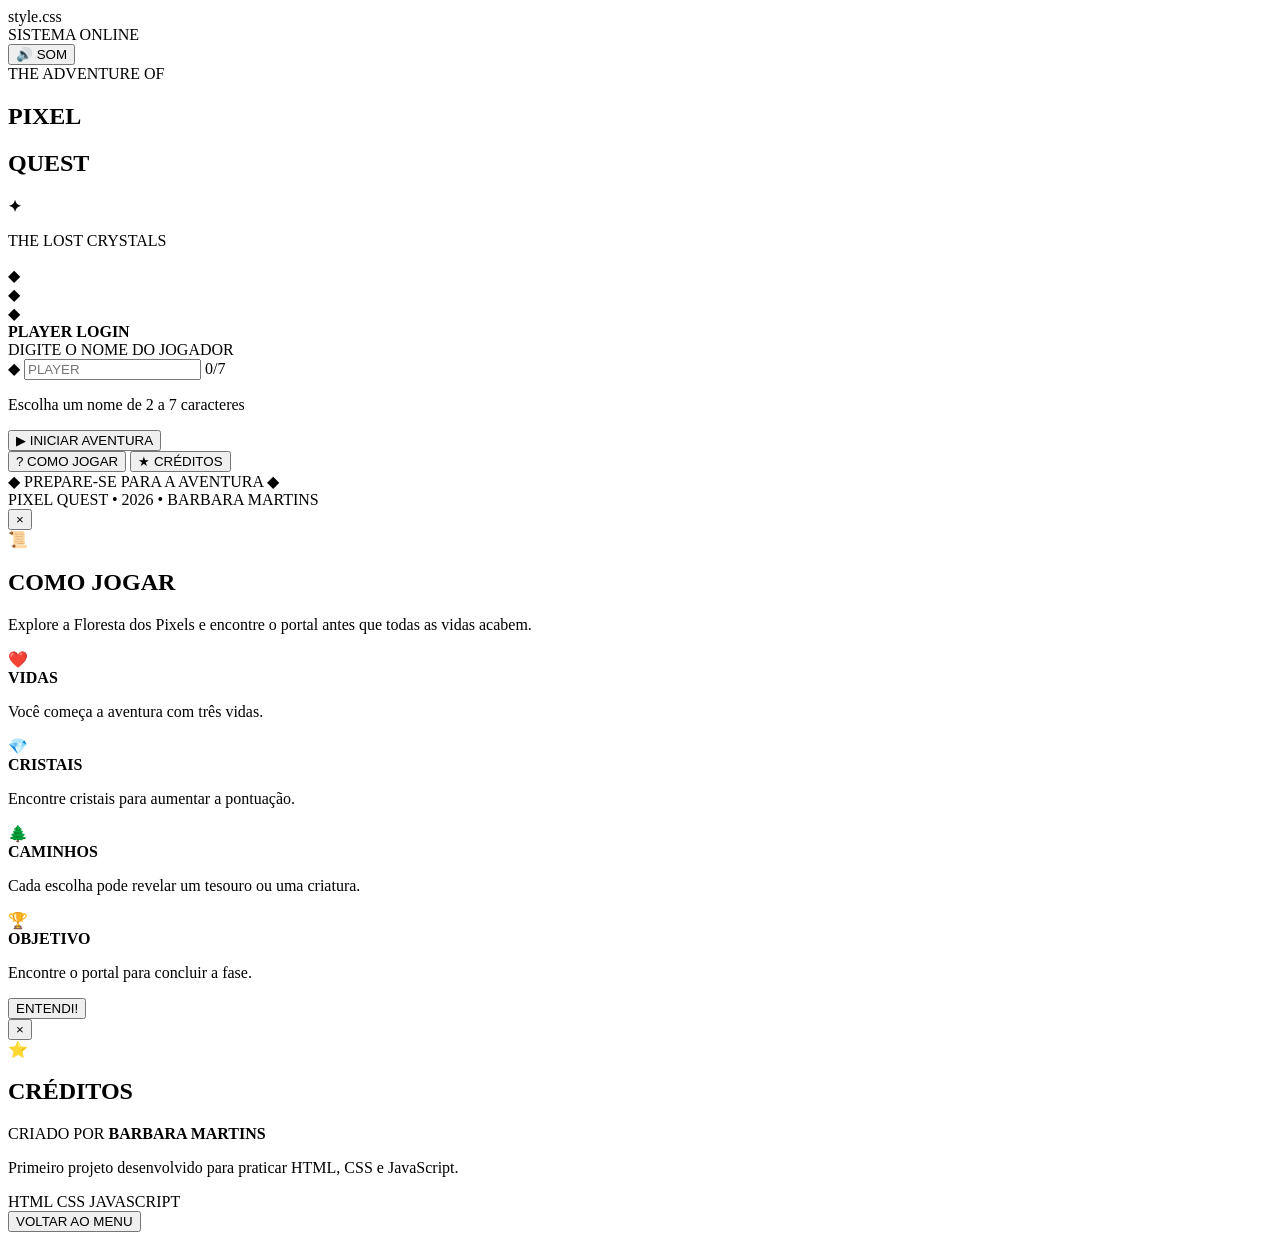
<file: index.html>
<!DOCTYPE html>
<html lang="pt-BR">

<head>
    <meta charset="UTF-8">

    <meta
        name="viewport"
        content="width=device-width, initial-scale=1.0"
    >

    <meta
        name="description"
        content="Pixel Quest, um jogo de aventura retrô."
    >

    <title>Pixel Quest</title>

    style.css
</head>

<body class="menu-page">

    <div class="stars stars-one"></div>
    <div class="stars stars-two"></div>

    <header class="top-bar">
        <div class="sound-status">
            <span class="status-light"></span>
            SISTEMA ONLINE
        </div>

        <button
            class="sound-button"
            id="soundButton"
            type="button"
            aria-label="Ativar ou desativar sons"
        >
            🔊 SOM
        </button>
    </header>

    <main class="menu-screen">

        <section class="hero-area">

            <div class="game-logo">
                <span class="logo-small">THE ADVENTURE OF</span>

                <h1>PIXEL</h1>
                <h1 class="quest-word">QUEST</h1>

                <div class="logo-line">
                    <span></span>
                    <strong>✦</strong>
                    <span></span>
                </div>

                <p>THE LOST CRYSTALS</p>
            </div>

            <div class="game-scene" aria-label="Cenário do jogo">

                <div class="pixel-moon"></div>

                <div class="mountain mountain-back"></div>
                <div class="mountain mountain-middle"></div>

                <div class="floating-crystal crystal-one">◆</div>
                <div class="floating-crystal crystal-two">◆</div>
                <div class="floating-crystal crystal-three">◆</div>

                <div class="hero-character" aria-label="Personagem">
                    <div class="hero-hair"></div>
                    <div class="hero-head"></div>
                    <div class="hero-body"></div>
                    <div class="hero-arm hero-arm-left"></div>
                    <div class="hero-arm hero-arm-right"></div>
                    <div class="hero-leg hero-leg-left"></div>
                    <div class="hero-leg hero-leg-right"></div>
                </div>

                <div class="ground">
                    <div class="grass"></div>
                </div>
            </div>

        </section>

        <section class="menu-card">

            <div class="card-decoration">
                <span></span>
                <strong>PLAYER LOGIN</strong>
                <span></span>
            </div>

            <form
                class="player-form"
                id="playerForm"
                action="game.html"
                method="get"
            >
                <label for="username">
                    DIGITE O NOME DO JOGADOR
                </label>

                <div class="input-wrapper">
                    <span class="input-icon">◆</span>

                    <input
                        type="text"
                        id="username"
                        name="username"
                        minlength="2"
                        maxlength="7"
                        placeholder="PLAYER"
                        autocomplete="off"
                        spellcheck="false"
                        required
                    >

                    <span class="character-counter" id="characterCounter">
                        0/7
                    </span>
                </div>

                <p class="form-message" id="formMessage">
                    Escolha um nome de 2 a 7 caracteres
                </p>

                <button
                    type="submit"
                    class="game-button primary-button"
                >
                    <span class="button-icon">▶</span>
                    INICIAR AVENTURA
                </button>
            </form>

            <div class="secondary-buttons">

                <button
                    type="button"
                    class="game-button secondary-button"
                    data-modal="instructionsModal"
                >
                    <span class="button-icon">?</span>
                    COMO JOGAR
                </button>

                <button
                    type="button"
                    class="game-button secondary-button"
                    data-modal="creditsModal"
                >
                    <span class="button-icon">★</span>
                    CRÉDITOS
                </button>

            </div>

            <div class="press-start">
                <span>◆</span>
                PREPARE-SE PARA A AVENTURA
                <span>◆</span>
            </div>

        </section>

    </main>

    <footer class="page-footer">
        <span>PIXEL QUEST</span>
        <span>•</span>
        <span>2026</span>
        <span>•</span>
        <span>BARBARA MARTINS</span>
    </footer>

    <div
        class="modal-overlay"
        id="instructionsModal"
        role="dialog"
        aria-modal="true"
        aria-labelledby="instructionsTitle"
    >
        <section class="game-modal">

            <button
                type="button"
                class="modal-close"
                aria-label="Fechar"
            >
                ×
            </button>

            <div class="modal-icon">📜</div>

            <h2 id="instructionsTitle">
                COMO JOGAR
            </h2>

            <p class="modal-description">
                Explore a Floresta dos Pixels e encontre o portal
                antes que todas as vidas acabem.
            </p>

            <div class="instruction-list">

                <div class="instruction-item">
                    <span class="instruction-icon">❤️</span>

                    <div>
                        <strong>VIDAS</strong>
                        <p>Você começa a aventura com três vidas.</p>
                    </div>
                </div>

                <div class="instruction-item">
                    <span class="instruction-icon">💎</span>

                    <div>
                        <strong>CRISTAIS</strong>
                        <p>Encontre cristais para aumentar a pontuação.</p>
                    </div>
                </div>

                <div class="instruction-item">
                    <span class="instruction-icon">🌲</span>

                    <div>
                        <strong>CAMINHOS</strong>
                        <p>
                            Cada escolha pode revelar um tesouro
                            ou uma criatura.
                        </p>
                    </div>
                </div>

                <div class="instruction-item">
                    <span class="instruction-icon">🏆</span>

                    <div>
                        <strong>OBJETIVO</strong>
                        <p>Encontre o portal para concluir a fase.</p>
                    </div>
                </div>

            </div>

            <button
                type="button"
                class="game-button primary-button modal-confirm"
            >
                ENTENDI!
            </button>

        </section>
    </div>

    <div
        class="modal-overlay"
        id="creditsModal"
        role="dialog"
        aria-modal="true"
        aria-labelledby="creditsTitle"
    >
        <section class="game-modal credits-modal">

            <button
                type="button"
                class="modal-close"
                aria-label="Fechar"
            >
                ×
            </button>

            <div class="modal-icon">⭐</div>

            <h2 id="creditsTitle">
                CRÉDITOS
            </h2>

            <div class="creator-card">
                <span>CRIADO POR</span>
                <strong>BARBARA MARTINS</strong>

                <p>
                    Primeiro projeto desenvolvido para praticar
                    HTML, CSS e JavaScript.
                </p>
            </div>

            <div class="technology-list">
                <span>HTML</span>
                <span>CSS</span>
                <span>JAVASCRIPT</span>
            </div>

            <button
                type="button"
                class="game-button primary-button modal-confirm"
            >
                VOLTAR AO MENU
            </button>

        </section>
    </div>

    <script>
        const usernameInput =
            document.getElementById("username");

        const characterCounter =
            document.getElementById("characterCounter");

        const playerForm =
            document.getElementById("playerForm");

        const formMessage =
            document.getElementById("formMessage");

        const soundButton =
            document.getElementById("soundButton");

        let soundEnabled = true;

        usernameInput.addEventListener("input", function () {
            const username = usernameInput.value;

            characterCounter.textContent =
                username.length + "/7";

            usernameInput.value =
                username.replace(/[^a-zA-ZÀ-ÿ0-9]/g, "");

            formMessage.textContent =
                "Escolha um nome de 2 a 7 caracteres";

            formMessage.classList.remove("error-message");
        });

        playerForm.addEventListener("submit", function (event) {
            const username =
                usernameInput.value.trim();

            if (username.length < 2) {
                event.preventDefault();

                formMessage.textContent =
                    "O nome precisa ter pelo menos 2 caracteres.";

                formMessage.classList.add("error-message");

                usernameInput.focus();

                return;
            }

            playSound(520, 0.12);
        });

        document
            .querySelectorAll("[data-modal]")
            .forEach(function (button) {
                button.addEventListener("click", function () {
                    const modalId =
                        button.getAttribute("data-modal");

                    const modal =
                        document.getElementById(modalId);

                    modal.classList.add("modal-visible");

                    document.body.classList.add("modal-open");

                    playSound(440, 0.08);
                });
            });

        function closeModal(modal) {
            modal.classList.remove("modal-visible");

            document.body.classList.remove("modal-open");

            playSound(300, 0.06);
        }

        document
            .querySelectorAll(".modal-close, .modal-confirm")
            .forEach(function (button) {
                button.addEventListener("click", function () {
</file>
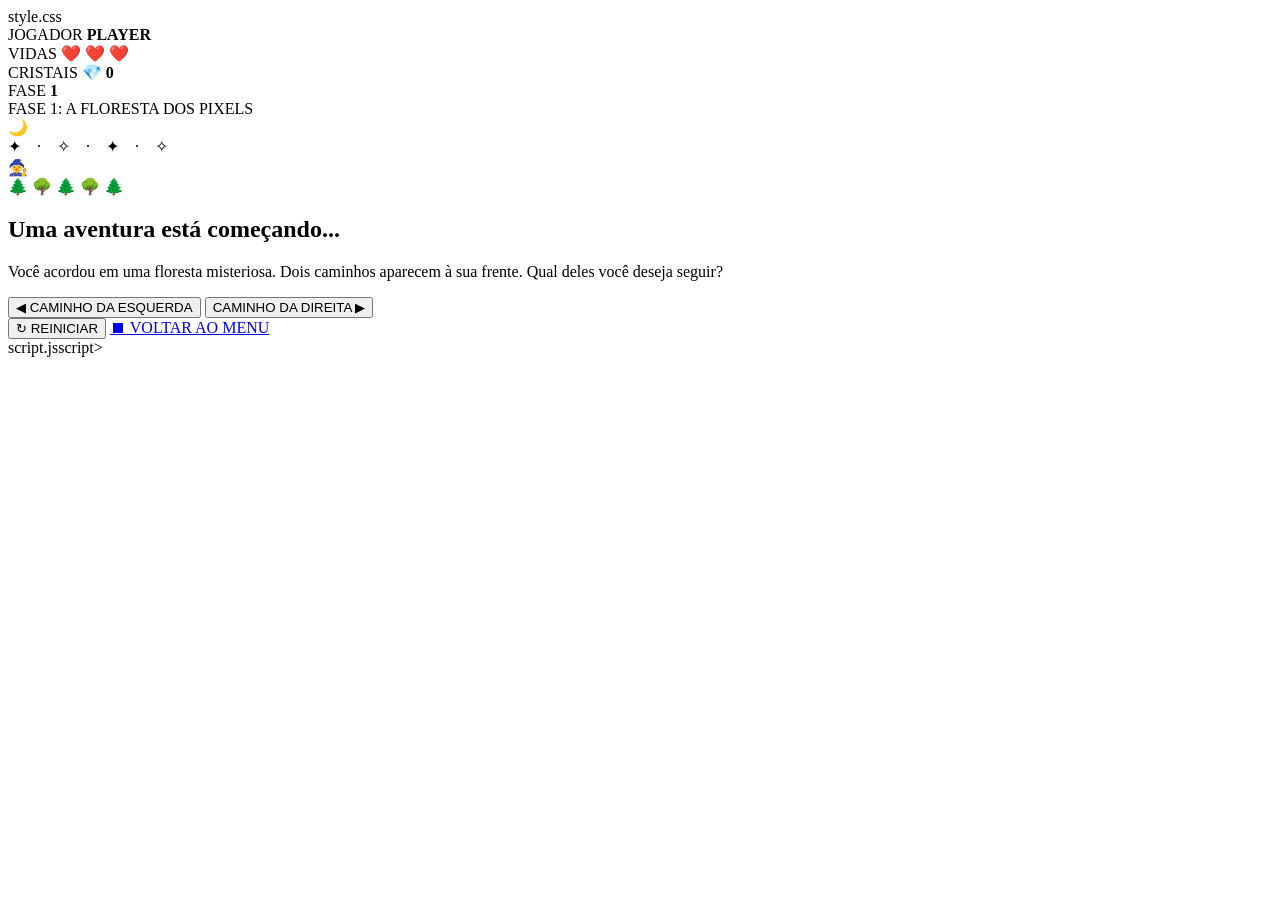
<file: game.html>
<!DOCTYPE html>
<html lang="pt-BR">
<head>
    <meta charset="UTF-8">

    <meta
        name="viewport"
        content="width=device-width, initial-scale=1.0"
    >

    <title>Pixel Quest - Fase 1</title>

    style.css
</head>

<body class="game-page">

    <main class="game-container">

        <header class="status-panel">

            <div class="status-item">
                <span class="status-label">JOGADOR</span>
                <strong id="playerName">PLAYER</strong>
            </div>

            <div class="status-item">
                <span class="status-label">VIDAS</span>
                <strong id="lives">❤️ ❤️ ❤️</strong>
            </div>

            <div class="status-item">
                <span class="status-label">CRISTAIS</span>

                <strong>
                    💎 <span id="crystals">0</span>
                </strong>
            </div>

            <div class="status-item">
                <span class="status-label">FASE</span>
                <strong>1</strong>
            </div>

        </header>

        <section class="game-screen">

            <div class="level-name">
                FASE 1: A FLORESTA DOS PIXELS
            </div>

            <div class="scene" id="scene">
                <div class="moon">🌙</div>

                <div class="stars">
                    ✦　·　✧　·　✦　·　✧
                </div>

                <div class="character" id="character">
                    🧙
                </div>

                <div class="forest">
                    🌲 🌳 🌲 🌳 🌲
                </div>
            </div>

            <div class="story-panel">

                <h1 id="storyTitle">
                    Uma aventura está começando...
                </h1>

                <p id="storyText">
                    Você acordou em uma floresta misteriosa.
                    Dois caminhos aparecem à sua frente.
                    Qual deles você deseja seguir?
                </p>

                <div
                    class="choice-buttons"
                    id="choiceButtons"
                >
                    <button
                        class="choice-button"
                        onclick="chooseLeftPath()"
                    >
                        ◀ CAMINHO DA ESQUERDA
                    </button>

                    <button
                        class="choice-button"
                        onclick="chooseRightPath()"
                    >
                        CAMINHO DA DIREITA ▶
                    </button>
                </div>

            </div>

        </section>

        <div class="game-footer">
            <button
                class="small-game-button"
                onclick="restartGame()"
            >
                ↻ REINICIAR
            </button>

            <a
                href="index.html"
                class="small-game-button exit-game-button"
            >
                ⏹ VOLTAR AO MENU
            </a>
        </div>

    </main>

    script.jsscript>

</body>
</html>
</file>
